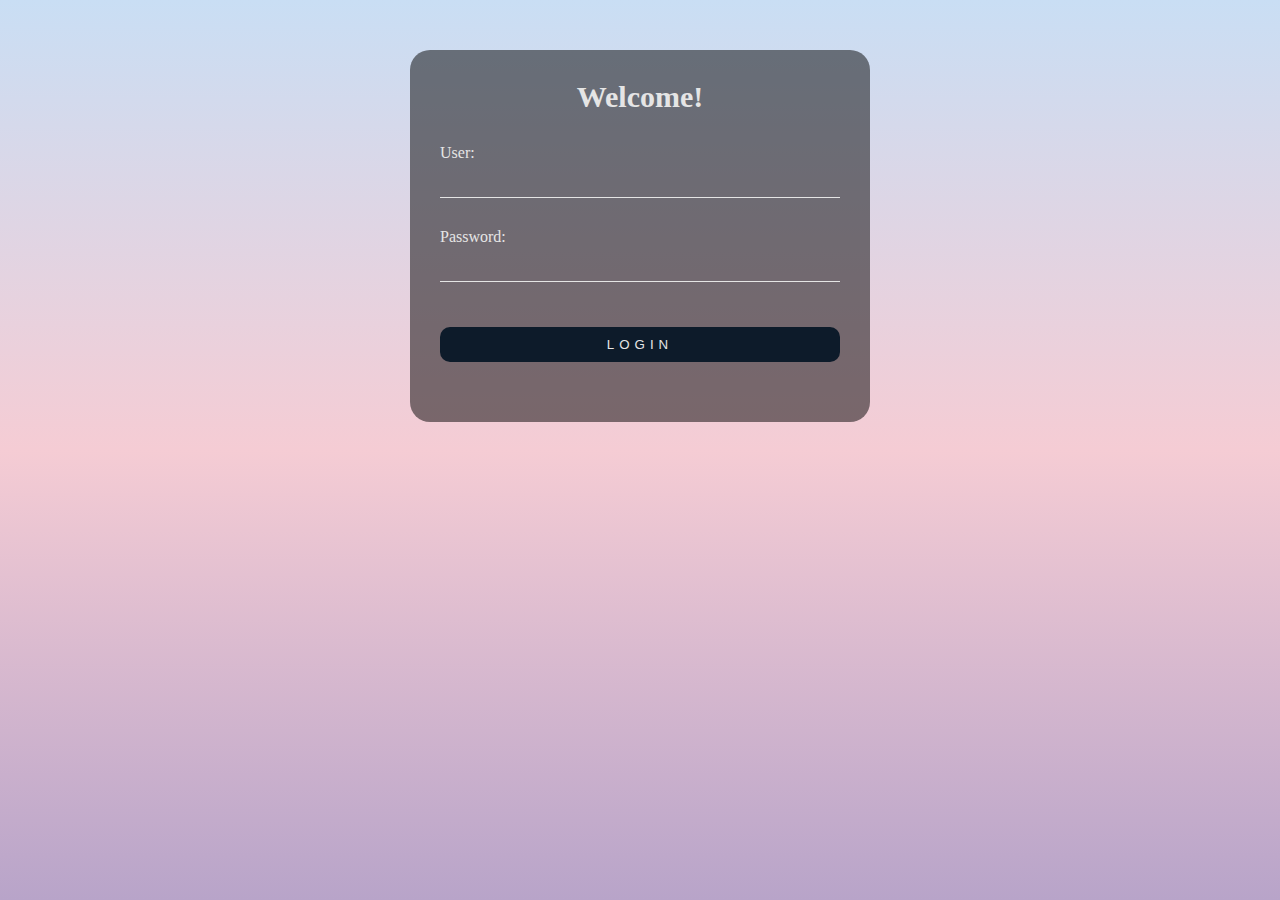
<file: index.html>
<!DOCTYPE html>
<html lang="en">
  <head>
    <meta charset="UTF-8" />
    <meta name="viewport" content="width=device-width, initial-scale=1.0" />
    <link rel="stylesheet" href="styles/styles.css" />
    <title>Login</title>
  </head>
  <body>
    <div class="container">
      <h2>Welcome!</h2>
      <form id="form" name="form" method="POST">
        <div class="element">
          <label for="user">User:</label>
          <input type="text" id="user" name="user" required />
        </div>
        <div class="element">
          <label for="password">Password:</label>
          <input type="password" id="password" name="password" required />
        </div>
        <div class="element">
          <input type="submit" value="login" />
        </div>
      </form>
    </div>
  </body>
</html>
</file>
<file: styles/styles.css>
html{
    height: 100%;
}

body {
    margin: 0 ;
    padding: 0;
    background: linear-gradient(#c9def4, #f5ccd4, #b8a4c9);
}
.container {
    margin: 50px auto;
    width: 400px;
    padding: 30px;
    background: rgba(0, 0, 0, .5);
    border-radius: 20px;
}
.container h2 {
    margin: 0 0 30px;
    padding: 0;
    font-size: 30px;
    text-align: center;
    color: #e5e5e5;
}
.container .element label {
    color: #e5e5e5;
}
.container .element input {
    width: 100%;
    padding: 10px 0;
    color: #e5e5e5;
    background: transparent;
    border: none;
    border-bottom: 1px solid #e5e5e5;
    margin-bottom: 30px;
}
.container .element input[type="submit"] {
    background-color: #0d1b2a;
    border: none;
    border-radius: 10px;
    letter-spacing: 5px;
    text-transform: uppercase;
    margin-top: 15px;
    cursor: pointer;
}
.container .element input[type="submit"]:hover {
    background-color: #1b263b;
}

/* 
Gardient Colors:
1)
#e9b7ce #d3f3f1
2)
#c9def4 #f5ccd4 #b8a4c9
Colors:
1)
#1b263b
*/
</file>
